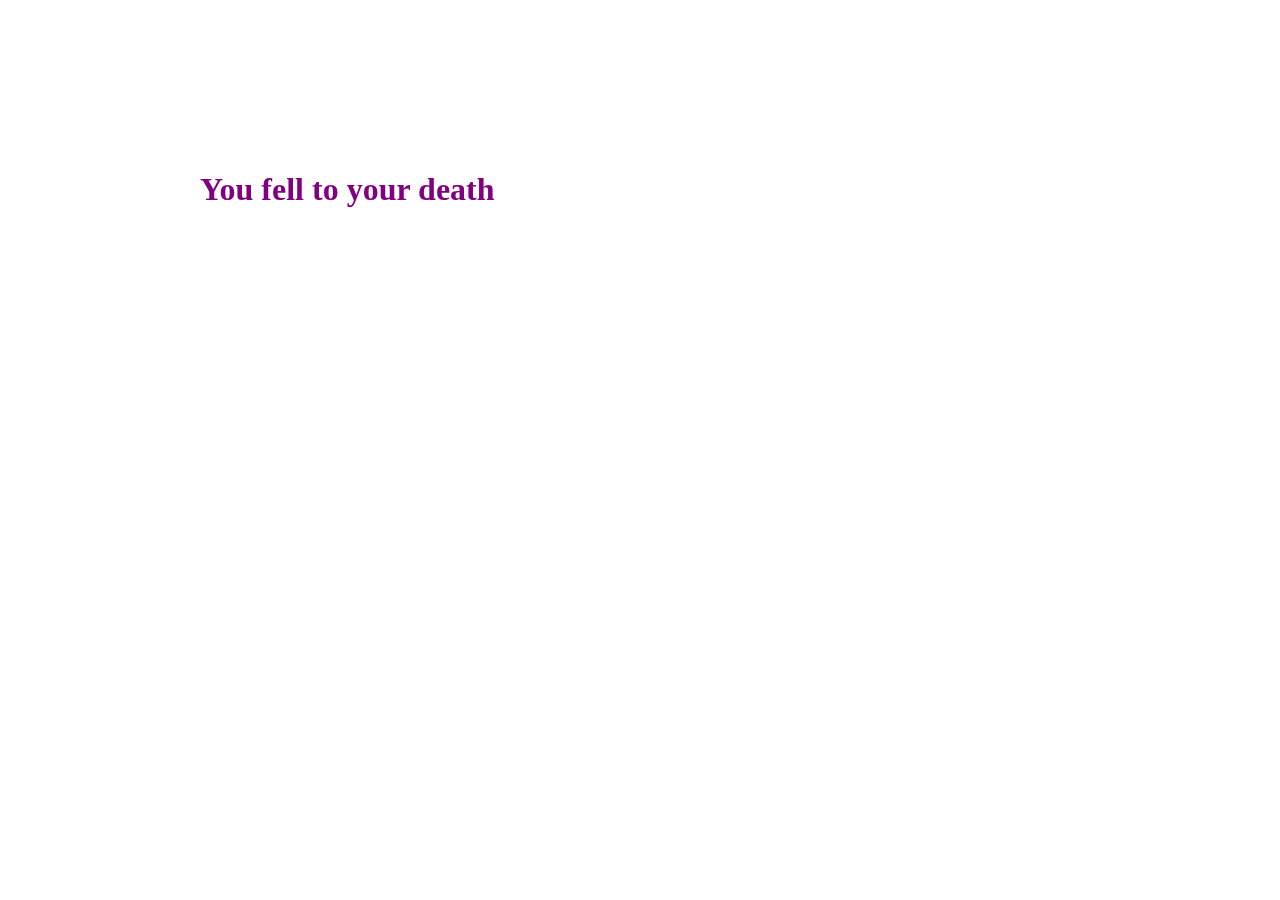
<file: kevin-beltre-github.io/mmp100/webdev/Path A.html>
<!DOCTYPE html>
<html lang="en">
  <head>
    <title>You've been hit by the cannon </title>
    
    <link rel="stylesheet" type="text/css" href="style.css">
    
  </head>
  <body>
    <h1 id ="top">
      You fell to your death
    </h1>
  </body>
</html>
</file>
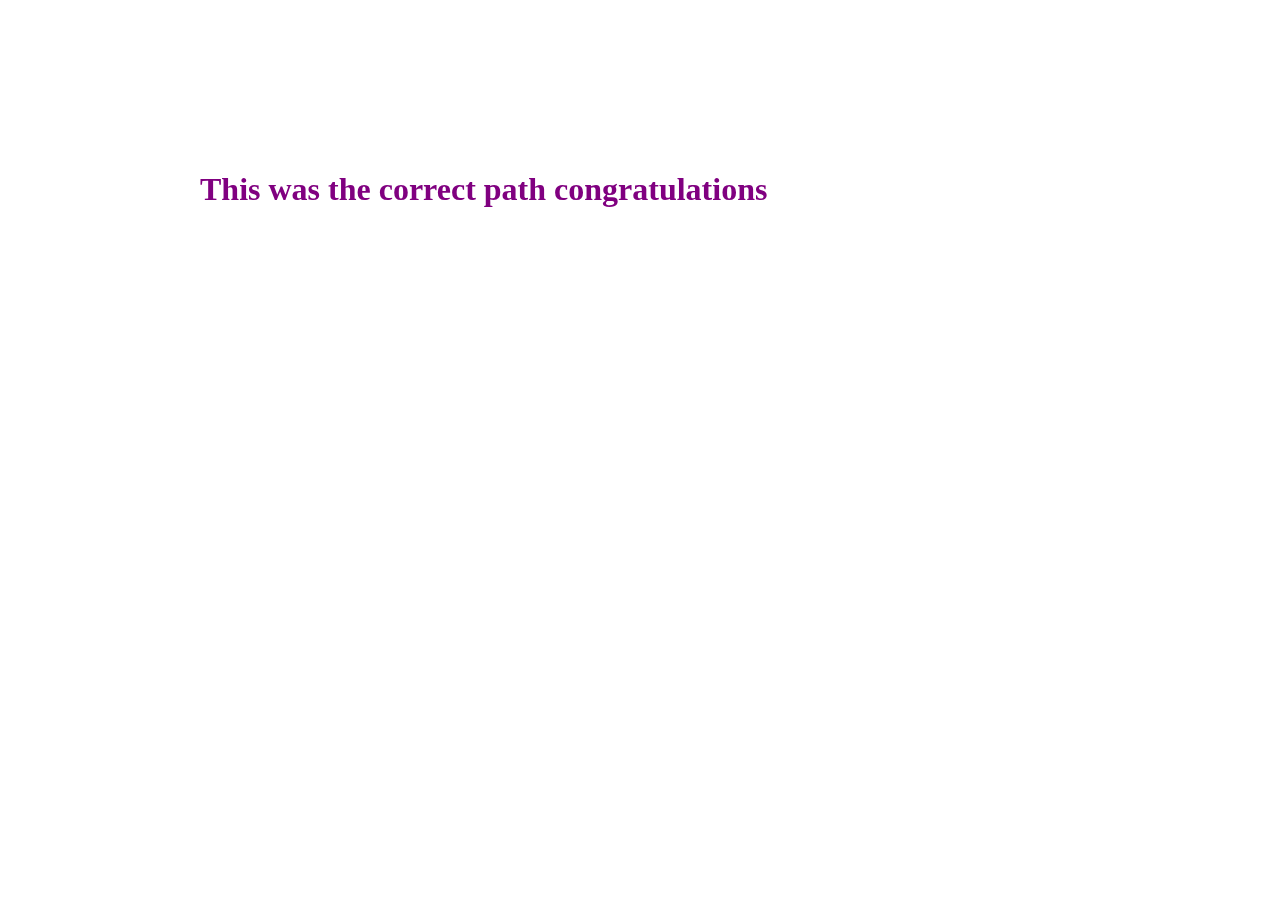
<file: kevin-beltre-github.io/mmp100/webdev/PathB.html>
<!DOCTYPE html>
<html lang="en">
  <head>
    <title>You jumped over the bottomless Pit</title>
    
    <link rel="stylesheet" type="text/css" href="style.css">
    
  </head>
  <body>
    <h1 id ="top">
      This was the correct path congratulations
    </h1>
  </body>
</html>
</file>
<file: kevin-beltre-github.io/mmp100/webdev/style.css>
#top {
  font-family: fantasy;
  position: fixed;
  left: 200px;
  top: 150px;
  color: Purple;
}

h2 {
  font-family: Comic-Sans;
}

.attribution{
  font-size:10%;
}

.conversation {
  color: #58017f;
  text-decoration: underline;
}

a{
  text-decoration: none;
}

a:hover{
  font-size: 120%;
}
a:visited{
  color: #888888;
}
© 2020 GitHub, Inc.
</file>
